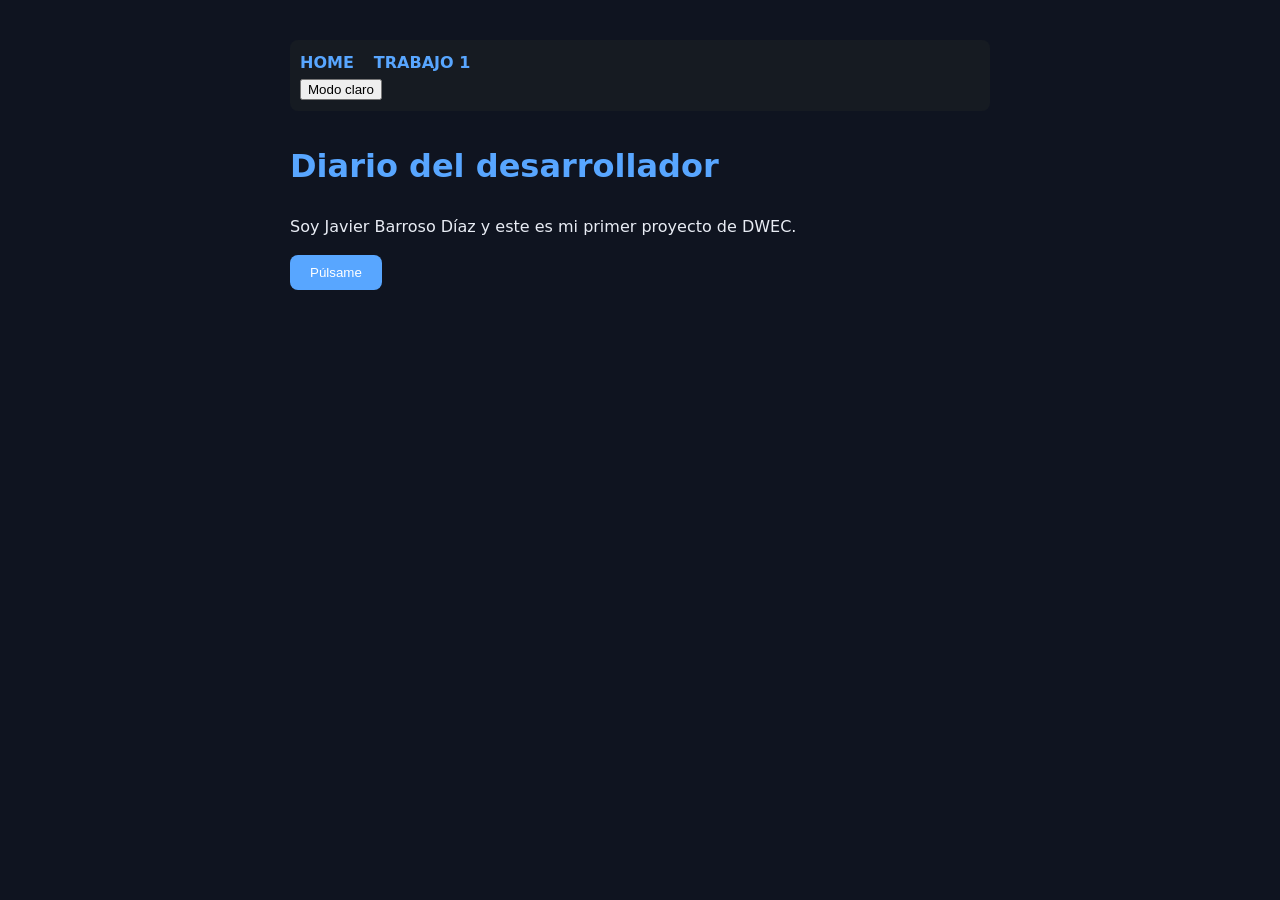
<file: index.html>
<!DOCTYPE html>
<html lang="es">
<head>
    <meta charset="UTF-8">
    <meta name="viewport" content="width=device-width, initial-scale=1.0">
    <title>Diario del desarrollador</title>
    <link rel="stylesheet" href="estilos.css">
</head>
<body>

    <nav id="menu">
    <ul>
        <li><a href="index.html">HOME</a></li>
        <li><a href="trabajo1.html">TRABAJO 1</a></li>
    </ul>

    <button id="modonoche">Modo claro</button>
    
</nav>

    <h1 id="titulo">Diario del desarrollador</h1>

    <p>Soy Javier Barroso Díaz y este es mi primer proyecto de DWEC.</p>

    <button id="boton">Púlsame</button>

    <p id="aviso"></p>

    <script src="app.js"></script>
</body>
</html>
</file>
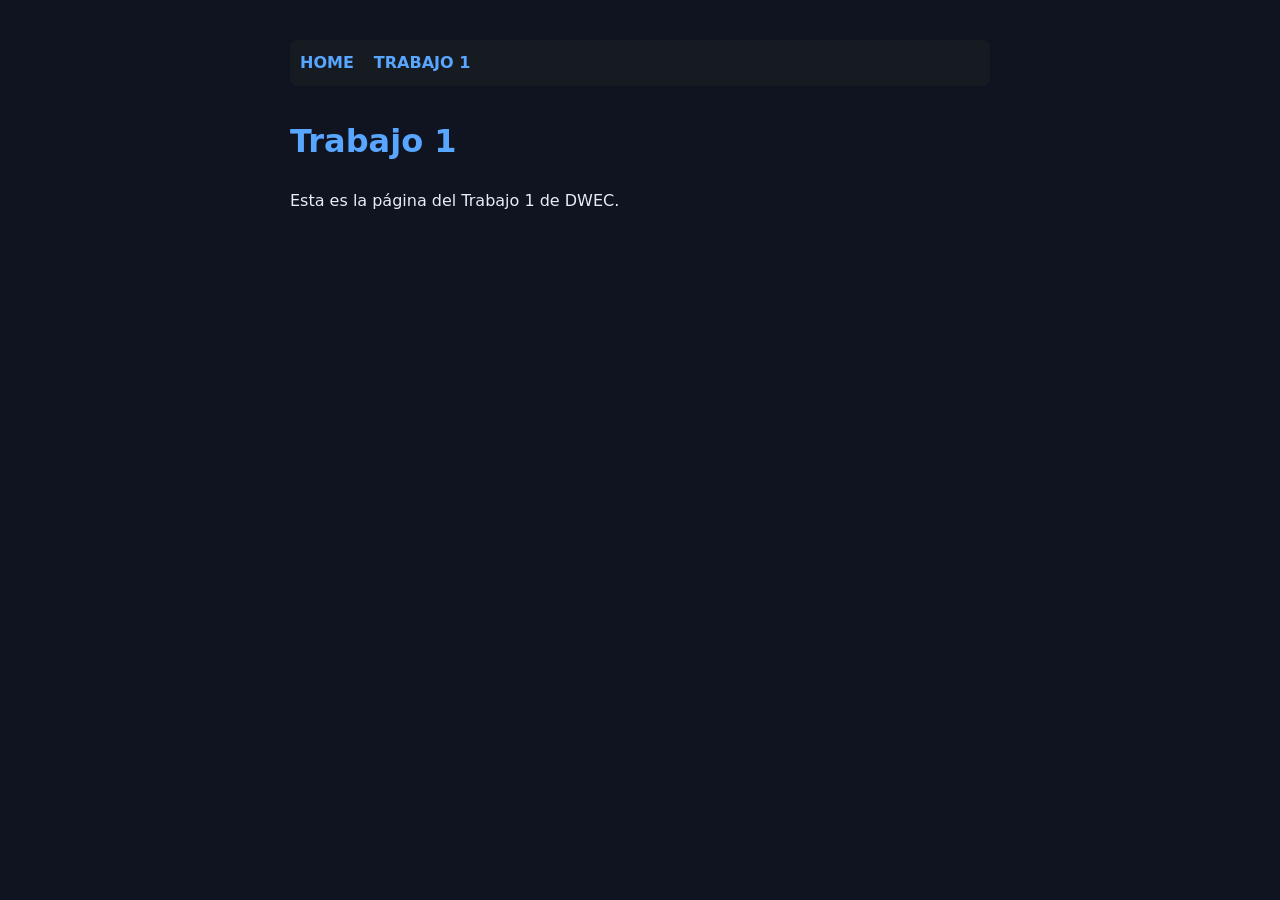
<file: trabajo1.html>
<!DOCTYPE html>
<html lang="es">
<head>
    <meta charset="UTF-8">
    <meta name="viewport" content="width=device-width, initial-scale=1.0">
    <title>Trabajo 1 - Diario del desarrollador</title>
    <link rel="stylesheet" href="estilos.css">
</head>
<body>

    <nav id="menu">
        <ul>
            <li><a href="index.html">HOME</a></li>
            <li><a href="trabajo1.html">TRABAJO 1</a></li>
        </ul>
    </nav>

    <h1>Trabajo 1</h1>

    <p>Esta es la página del Trabajo 1 de DWEC.</p>

</body>
</html>
</file>
<file: estilos.css>
body {
    font-family: "Segoe UI", system-ui, sans-serif;
    background-color: #0f1420;
    color: #e8ecf4;
    max-width: 700px;
    margin: 40px auto;
    padding: 0 20px;
    line-height: 1.6;
}

h1 {
    color: #58a6ff;
}
#boton {
    background-color: #58a6ff;
    color: white;
    padding: 10px 20px;
    border: none;
    border-radius: 8px;
    cursor: pointer;
}

#boton:hover {
    background-color: #357abd;
}
#menu {
    background-color: #161b22;
    padding: 10px;
    border-radius: 8px;
    margin-bottom: 30px;
}

#menu ul {
    list-style: none;
    display: flex;
    gap: 20px;
    margin: 0;
    padding: 0;
}

#menu a {
    color: #58a6ff;
    text-decoration: none;
    font-weight: bold;
}

#menu a:hover {
    color: white;
}
/* Estilos para el modo claro */
body.tema-claro {
    background-color: #f5f5f5;
    color: #222;
}

body.tema-claro #menu {
    background-color: #dddddd;
}

body.tema-claro #menu a {
    color: #222;
}
</file>
